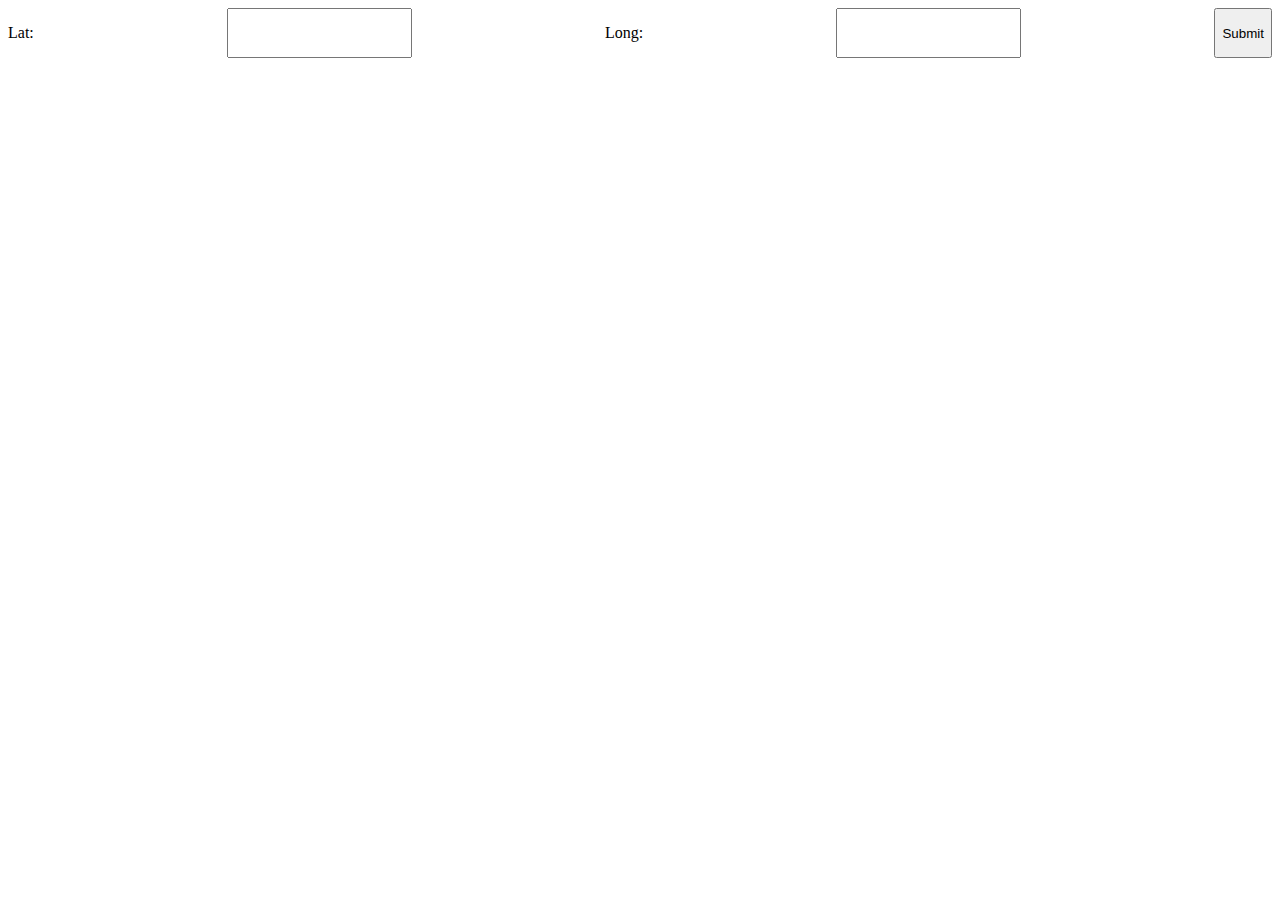
<file: practice07/index.html>
<!DOCTYPE html>
<html>
    <head>
        <link type='text/css' rel='stylesheet' href='style.css'>
            <script src="https://ajax.googleapis.com/ajax/libs/jquery/3.3.1/jquery.min.js"></script>
    </head>
    <body>
        <div class="container">
            <p>Lat:</p>
            <input class="lat-input" type='text' value=''>
            <p>Long:</p>
            <input class='long-input'>
            <button class="btn">Submit</button>
        </div>
        <script src="practice.js"></script>
    </body>
</html>
</file>
<file: practice07/style.css>
.container {
    display: flex;
    justify-content: space-between;
}
.container > div{
    border: 2px solid darkslategray;
    margin: 2%;
    text-align: center;
    padding: 2%;
    /* display: flex;
    align-content: space-around; */
}
</file>
